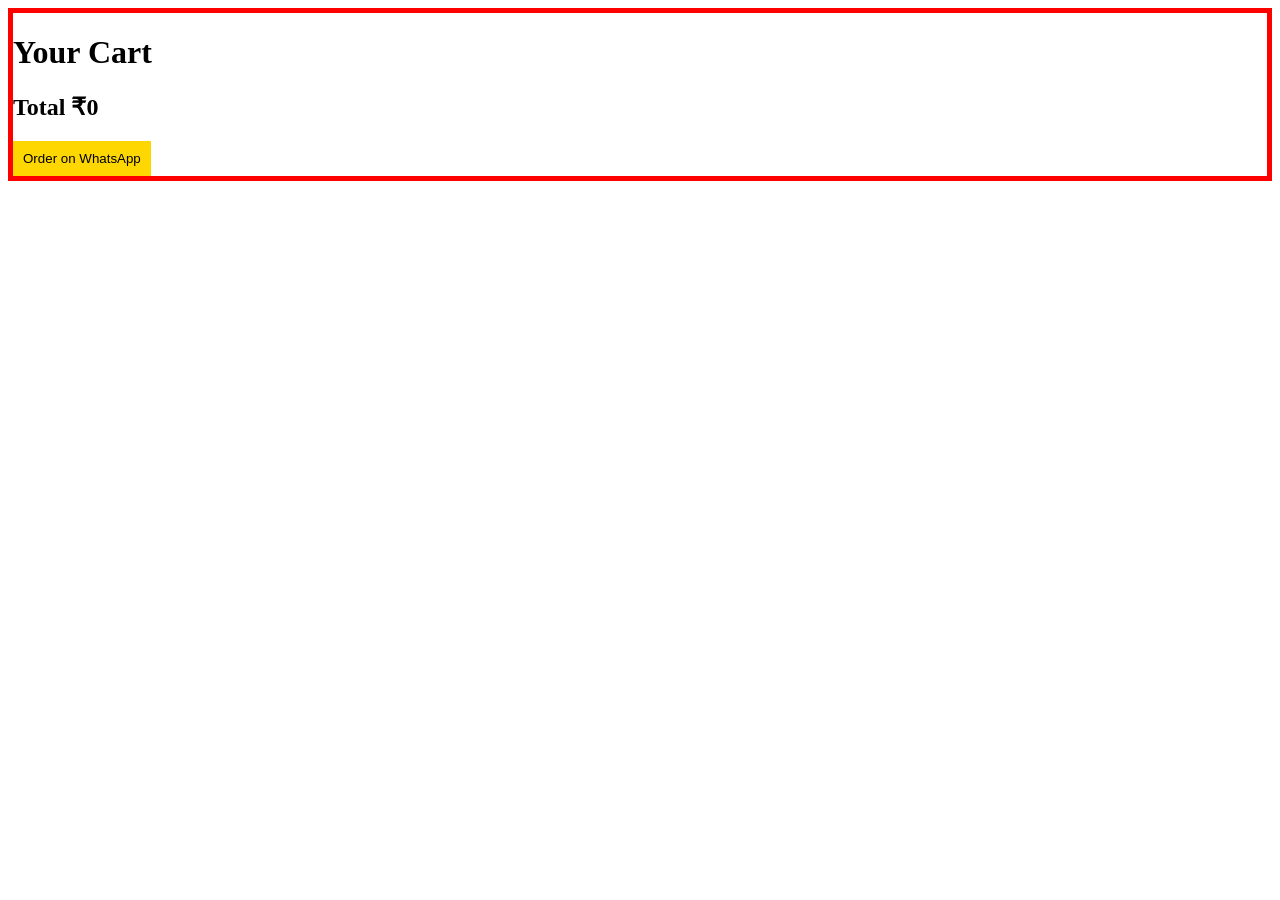
<file: cart.html>
<!DOCTYPE html>
<html>
<head>
<link rel="stylesheet" href="style.css">
</head>

<body onload="showCart()">

<h1>Your Cart</h1>

<div id="cartItems"></div>
<h2 id="total"></h2>

<button onclick="orderWhatsApp()">Order on WhatsApp</button>

<script src="script.js"></script>
</body>
</html>
</file>
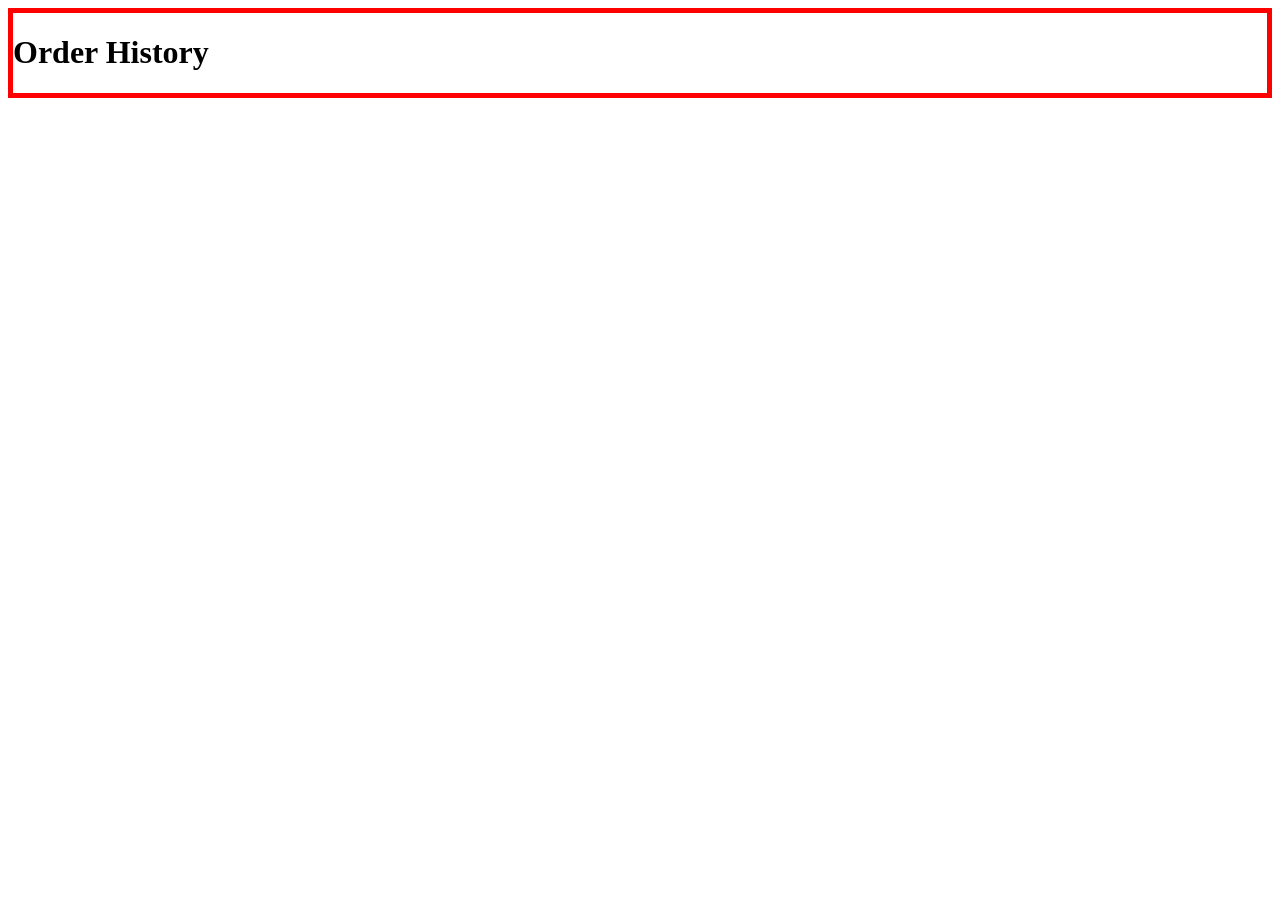
<file: order.html>
<!DOCTYPE html>
<html>
<head>
<link rel="stylesheet" href="style.css">
</head>

<body onload="showOrders()">

<h1>Order History</h1>

<div id="orders"></div>

<script src="script.js"></script>
</body>
</html>
</file>
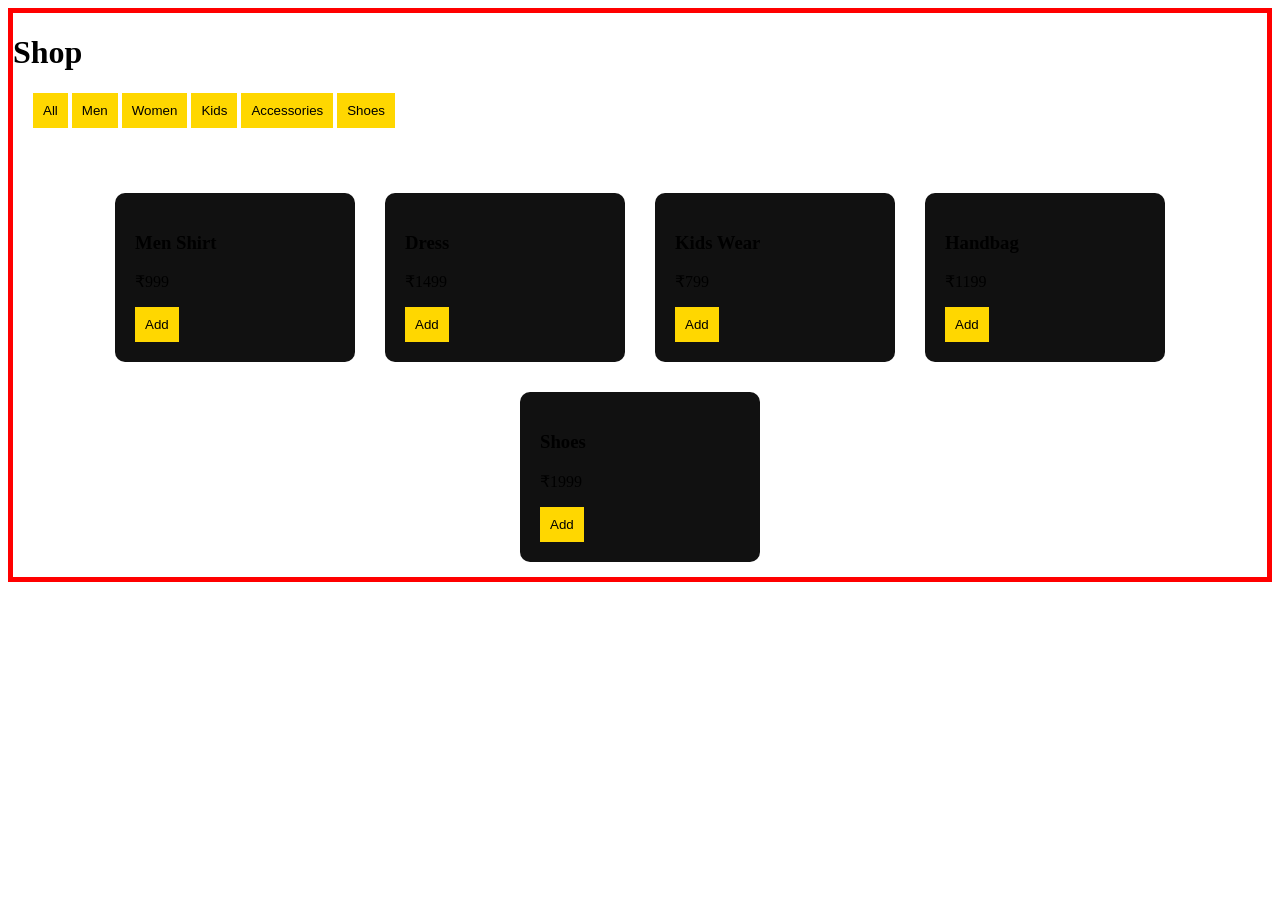
<file: shop.html>
<!DOCTYPE html>
<html>
<head>
<link rel="stylesheet" href="style.css">
</head>

<body>

<h1>Shop</h1>

<div class="filters">
<button onclick="filter('all')">All</button>
<button onclick="filter('men')">Men</button>
<button onclick="filter('women')">Women</button>
<button onclick="filter('kids')">Kids</button>
<button onclick="filter('accessories')">Accessories</button>
<button onclick="filter('shoes')">Shoes</button>
</div>

<div class="products">

<div class="card men">
<h3>Men Shirt</h3>
<p>₹999</p>
<button onclick="addToCart('Men Shirt',999)">Add</button>
</div>

<div class="card women">
<h3>Dress</h3>
<p>₹1499</p>
<button onclick="addToCart('Dress',1499)">Add</button>
</div>

<div class="card kids">
<h3>Kids Wear</h3>
<p>₹799</p>
<button onclick="addToCart('Kids Wear',799)">Add</button>
</div>

<div class="card accessories">
<h3>Handbag</h3>
<p>₹1199</p>
<button onclick="addToCart('Handbag',1199)">Add</button>
</div>

<div class="card shoes">
<h3>Shoes</h3>
<p>₹1999</p>
<button onclick="addToCart('Shoes',1999)">Add</button>
</div>

</div>

<script src="script.js"></script>
</body>
</html>
</file>
<file: style.css>
body {
    border: 5px solid red;
}

{
margin: 0;
font-family: Arial;
background: #0a0a0a;
color: white;
text-align: center;
}

/* HEADER */
header {
display: flex;
justify-content: space-between;
padding: 15px 30px;
background: black;
box-shadow: 0 0 10px gold;
}

.logo {
color: gold;
font-weight: bold;
font-size: 20px;
}

nav a {
color: gold;
margin: 10px;
text-decoration: none;
}

/* HERO */
.hero {
padding: 100px 20px;
}

.hero h1 {
font-size: 40px;
color: gold;
text-shadow: 0 0 15px gold;
}

.btn {
background: gold;
padding: 10px 20px;
color: black;
border-radius: 10px;
text-decoration: none;
}

/* PRODUCTS */
.products {
display: flex;
flex-wrap: wrap;
justify-content: center;
margin-top: 50px;
}

.card {
background: #111;
padding: 20px;
margin: 15px;
border-radius: 10px;
width: 200px;
transition: 0.3s;
}

.card:hover {
transform: scale(1.05);
box-shadow: 0 0 15px gold;
}
.card:hover {
    transform: translateY(-8px);
    box-shadow: 0 0 25px gold;
}

.card img {
    width: 100%;
    border-radius: 10px;
    margin-bottom: 10px;
}

footer {
margin-top: 50px;
padding: 20px;
background: black;
color: gold;
}

button {
background: gold;
border: none;
padding: 10px;
cursor: pointer;
}

/* FILTER */
.filters {
margin: 20px;
}
</file>
